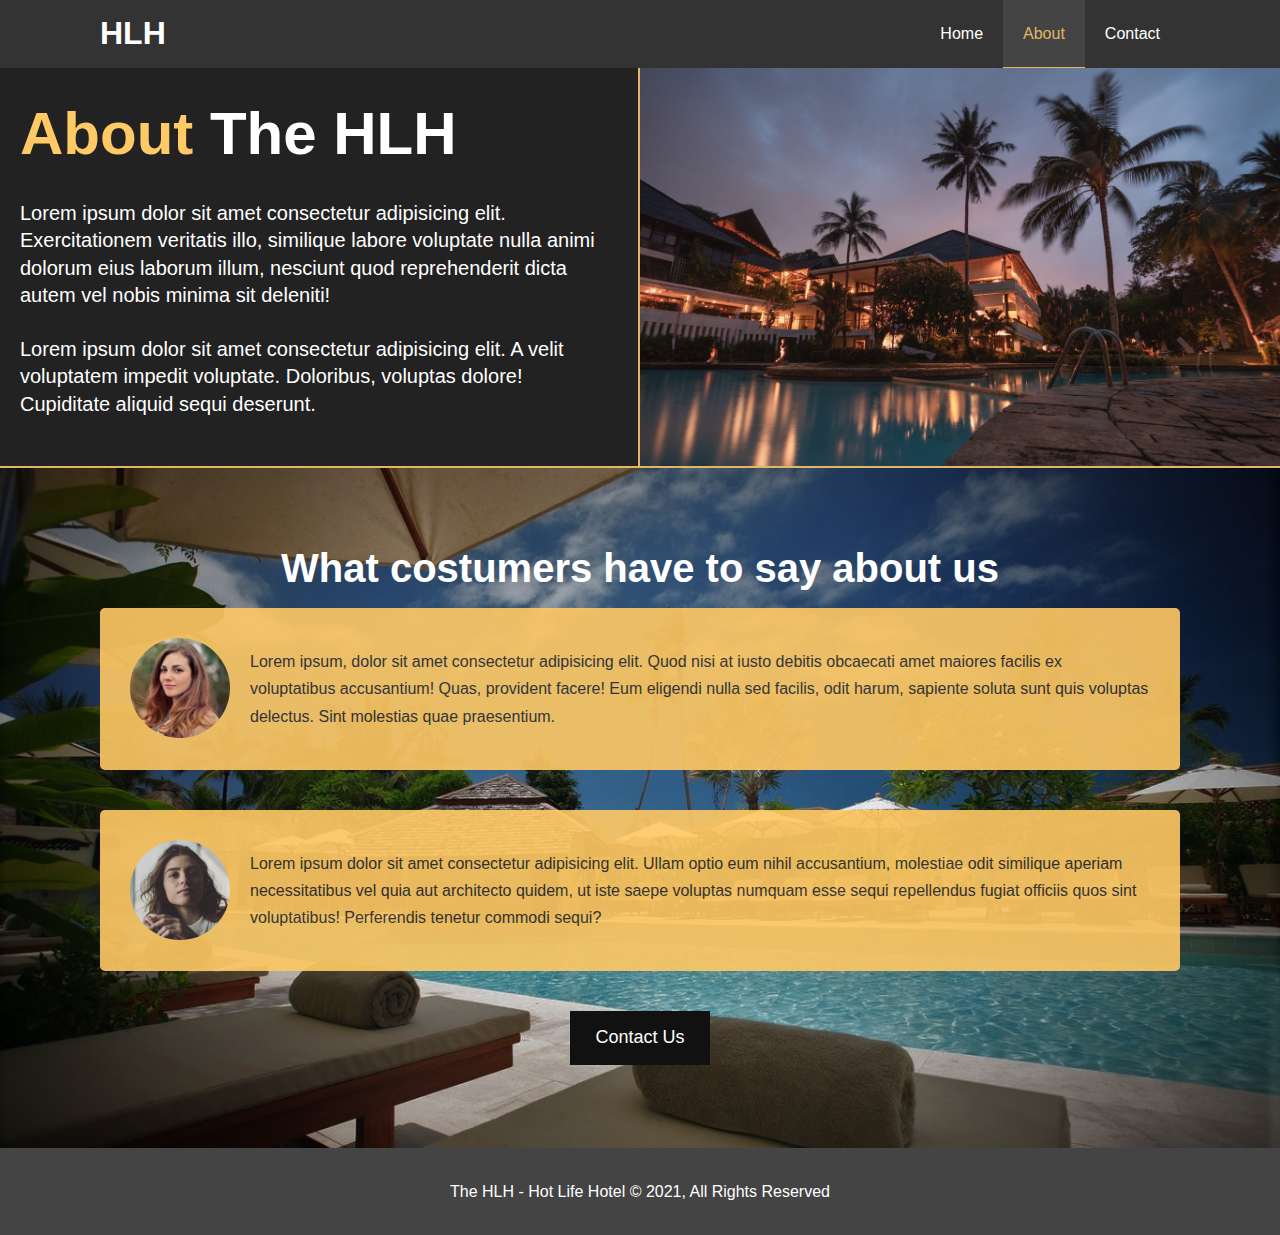
<file: about.html>
<!DOCTYPE html>
<html lang="en">

<head>
    <meta charset="UTF-8">
    <meta http-equiv="X-UA-Compatible" content="IE=edge">
    <meta name="viewport" content="width=device-width, initial-scale=1.0">
    <meta name="description" content="Lorem ipsum dolor sit amet consectetur adipisicing elit. Magni, temporibus!">
    <meta name="keywords" content="hot life, about, what is hlh, hot hotel, hot life,the hot life hotel, hlh">
    <link rel="stylesheet" href="styles/style.css">
    <link rel="stylesheet" media="screen and (max-width: 768px)" href="styles/mobile.css">
    <title>About The HLH</title>
</head>

<body>
    <header>
        <nav id="navbar">
            <div class="container">
                <h1 id="logo"> <a href="index.html">HLH</a></h1>
                <ul>
                    <li><a href="index.html">Home</a></li>
                    <li><a class="current" href="about.html">About</a></li>
                    <li><a href="contact.html">Contact</a></li>
                </ul>
            </div>
        </nav>
    </header>

    <section id="about-info" class="bg-dark">
            <div class="info-left">
                <h1 class="large-heading"><span class="primary-text">About</span> The HLH</h1>
                <p class="lead">Lorem ipsum dolor sit amet consectetur adipisicing elit. Exercitationem veritatis illo, similique labore voluptate nulla animi dolorum eius laborum illum, nesciunt quod reprehenderit dicta autem vel nobis minima sit deleniti! <br><br>
                Lorem ipsum dolor sit amet consectetur adipisicing elit. A velit voluptatem impedit voluptate. Doloribus, voluptas dolore! Cupiditate aliquid sequi deserunt.</p>
            </div>
            <div class="info-right"></div>
    </section>

    <section id="testimonials">
        <div class="container">
            <h2>What costumers have to say about us</h2>

            <div class="testimonial bg-primary">
                <img src="images/person-1.jpg" alt="">
                <p>Lorem ipsum, dolor sit amet consectetur adipisicing elit. Quod nisi at iusto debitis obcaecati amet maiores facilis ex voluptatibus accusantium! Quas, provident facere! Eum eligendi nulla sed facilis, odit harum, sapiente soluta sunt quis voluptas delectus. Sint molestias quae praesentium.</p>
            </div>

            <div class="testimonial bg-primary">
                <img src="images/person-2.jpg" alt="">
                <p>Lorem ipsum dolor sit amet consectetur adipisicing elit. Ullam optio eum nihil accusantium, molestiae odit similique aperiam necessitatibus vel quia aut architecto quidem, ut iste saepe voluptas numquam esse sequi repellendus fugiat officiis quos sint voluptatibus! Perferendis tenetur commodi sequi?</p>
            </div>

            <a href="contact.html" class="btn">Contact Us</a>
        </div>
    </section>

    <footer id="main-footer"  class="clr">
        <p>The HLH - Hot Life Hotel &copy; 2021, All Rights Reserved</p>
    </footer>

</body>

</html>
</file>
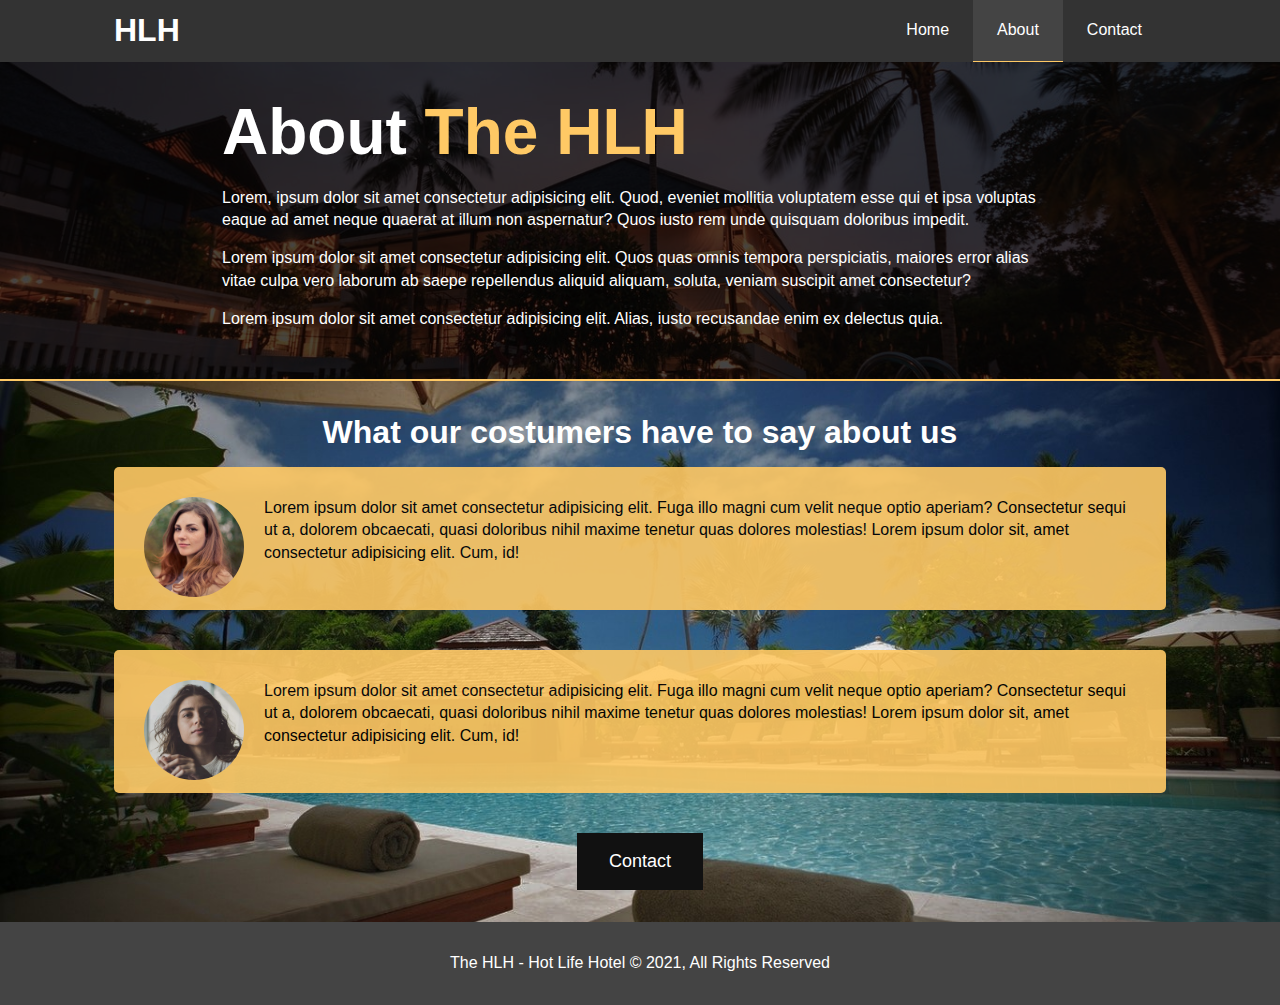
<file: Rebuilding/about.html>
<!DOCTYPE html>
<html lang="en">
<head>
    <meta charset="UTF-8">
    <meta http-equiv="X-UA-Compatible" content="IE=edge">
    <meta name="viewport" content="width=device-width, initial-scale=1.0">
    <meta name="keywords" content="kw-1, kw-2, kw-i, kw-n">
    <meta name="description" content="This is the about page of the HLH hotel">
    <link rel="stylesheet" href="css/style.css">
    <link rel="stylesheet" media="screen and (max-width: 760px)" href="css/mobile.css">
    <title>HLH | About</title>
</head>
<body>
    <header id="main-header">
        <nav id="navbar">
            <div class="container navbar-content">
                <h1 id="logo"><a href="index.html">HLH</a></h1>
                <ul>
                    <li><a href="index.html">Home</a></li>
                    <li><a class="current" href="about.html">About</a></li>
                    <li><a href="contact.html">Contact</a></li>
                </ul>
            </div>
        </nav>
    </header>

    <section id="about-info">
        <div class="container about-content">
            <h1 class="l-heading">
                About <span class="primary-text">The HLH</span>
            </h1>
            <p>Lorem, ipsum dolor sit amet consectetur adipisicing elit. Quod, eveniet mollitia voluptatem esse qui et ipsa voluptas eaque ad amet neque quaerat at illum non aspernatur? Quos iusto rem unde quisquam doloribus impedit.</p>
            <p>Lorem ipsum dolor sit amet consectetur adipisicing elit. Quos quas omnis tempora perspiciatis, maiores error alias vitae culpa vero laborum ab saepe repellendus aliquid aliquam, soluta, veniam suscipit amet consectetur?</p>
            <p>Lorem ipsum dolor sit amet consectetur adipisicing elit. Alias, iusto recusandae enim ex delectus quia.</p>
        </div>
    </section>

    <section id="testimonials">
        <div class="container">
            <h2 class="m-heading">What our costumers have to say about us</h2>
            <div class="testimonial bg-primary">
                <img src="img/person-1.jpg">
                <p>Lorem ipsum dolor sit amet consectetur adipisicing elit. Fuga illo magni cum velit neque optio aperiam? Consectetur sequi ut a, dolorem obcaecati, quasi doloribus nihil maxime tenetur quas dolores molestias! Lorem ipsum dolor sit, amet consectetur adipisicing elit. Cum, id!</p>
            </div>
            <div class="testimonial bg-primary">
                <img src="img/person-2.jpg">
                <p>Lorem ipsum dolor sit amet consectetur adipisicing elit. Fuga illo magni cum velit neque optio aperiam? Consectetur sequi ut a, dolorem obcaecati, quasi doloribus nihil maxime tenetur quas dolores molestias! Lorem ipsum dolor sit, amet consectetur adipisicing elit. Cum, id!</p>
            </div>
            <a href="contact.html" class="btn">Contact</a>
        </div>
    </section>

    <footer id="main-footer" class="bg-dark">
        <p>The HLH - Hot Life Hotel &copy; 2021, All Rights Reserved</p>
    </footer>
</body>
</html>
</file>
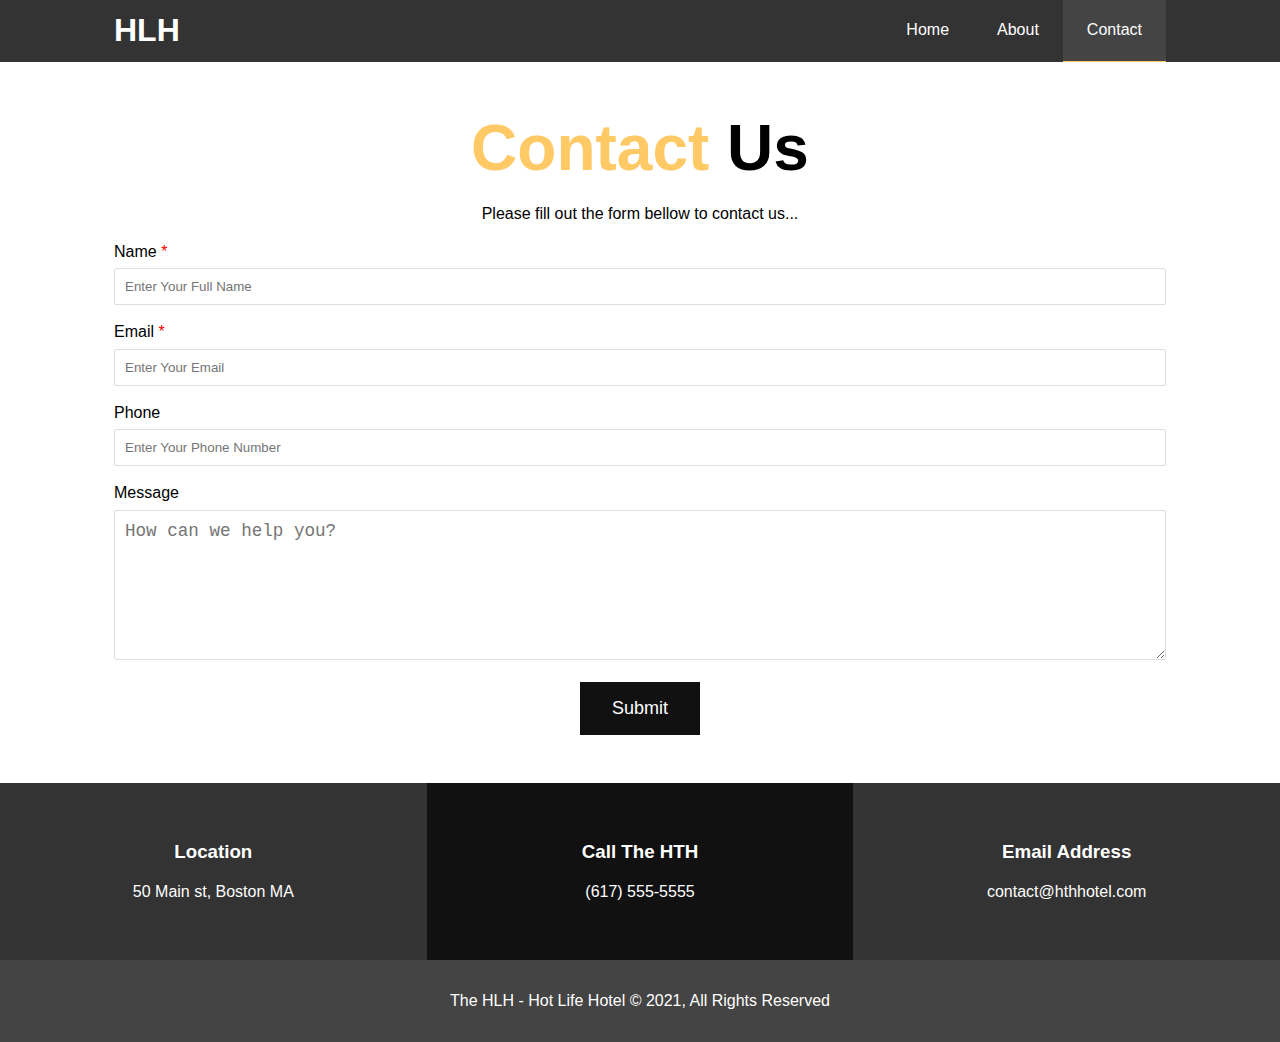
<file: Rebuilding/contact.html>
<!DOCTYPE html>
<html lang="en">
<head>
    <meta charset="UTF-8">
    <meta http-equiv="X-UA-Compatible" content="IE=edge">
    <meta name="viewport" content="width=device-width, initial-scale=1.0">
    <meta name="keywords" content="kw-1, kw-2, kw-i, kw-n">
    <meta name="description" content="This is the contact page of the HLH hotel">
    <link rel="stylesheet" href="css/style.css">
    <link rel="stylesheet" media="screen and (max-width: 760px)" href="css/mobile.css">
    <title>HLH | Contact</title>
</head>
<body>
    <header id="main-header">
        <nav id="navbar">
            <div class="container navbar-content">
                <h1 id="logo"><a href="index.html">HLH</a></h1>
                <ul>
                    <li><a href="index.html">Home</a></li>
                    <li><a href="about.html">About</a></li>
                    <li><a class="current" href="contact.html">Contact</a></li>
                </ul>
            </div>
        </nav>
    </header>

    <section id="contact-form">
        <div class="container">
            <h1 class="l-heading">
                <span class="primary-text">Contact</span> Us
            </h1>
            <p>Please fill out the form bellow to contact us...</p>

            <form action="">
                <div class="form-group">
                    <label for="name" class="required">Name</label>
                    <input type="text" name="name" id="name" placeholder="Enter Your Full Name">
                </div>
                <div class="form-group">
                    <label for="email" class="required">Email</label>
                    <input type="email" name="email" id="email" placeholder="Enter Your Email">
                </div>
                <div class="form-group">
                    <label for="phone">Phone</label>
                    <input type="text" name="phone" id="phone" placeholder="Enter Your Phone Number">
                </div>
                <div class="form-group">
                    <label for="name">Message</label>
                    <textarea name="message" id="message" placeholder="How can we help you?"></textarea>
                </div>
                <button type="submit" href="#" class="btn">Submit</button>
            </form>

        </div>
    </section>

    <section id="contact-info">
        <div class="box bg-dark">
            <i class="fas fa-map-marker-alt fa-3x"></i>
            <h3>Location</h3>
            <p>50 Main st, Boston MA</p>
        </div>
        <div class="box bg-darkest">
            <i class="fas fa-phone fa-3x"></i>
            <h3>Call The HTH</h3>
            <p>(617) 555-5555</p>
        </div>
        <div class="box bg-dark">
            <i class="fas fa-envelope-square fa-3x"></i>
            <h3>Email Address</h3>
            <p>contact@hthhotel.com</p>
        </div>
    </section>

    <footer id="main-footer" class="bg-dark">
        <p>The HLH - Hot Life Hotel &copy; 2021, All Rights Reserved</p>
    </footer>
</body>
</html>
</file>
<file: styles/mobile.css>
/* Utility Classes */
.box {
    float: none;
    width: auto;
}

/* Navbar */
#navbar #logo {
    float: none;
    text-align: center;
}

/* if you use only '#navbar li' it will not overwrite the original style, because in style.css you wrote '#navbar ul li' which is more specific and css will give it the importance */
#navbar ul, #navbar ul li {
    float: none;
}

#navbar ul li:last-child {
    margin-bottom: 12px;
}

#navbar ul li a {
    padding: 5px;
}

/* Home Info */
#home-info {
    height: 420px;
}

#home-info .info__img {
    display: none;
}

#home-info .info__content {
    float: none;
    width: auto;
}

/* About Info */
#about-info {
    height: 600px;
}

#about-info .info-right {
    display: none;
}

#about-info .info-left {
    float: none;
    width: auto;
    min-height: 100%;
    border: none;
}

#about-info .info-left .large-heading {
    text-align: center;
}

/* Testimonials */
#testimonials {
    height: 100%;
    /* 'height: (number of .testimonial) * 100 [vh]' works*/
    
    /* 'height: auto;' works (auto: the height of its children element) */

    padding: 20px 5px;
}

@media (max-width: 420px) {
    /* Showcase */
    #showcase {
        height: 500px;
    }

    #showcase .showcase__content {
        padding-top: 70px;
        padding-bottom: 30px;
    }
}
</file>
<file: Rebuilding/css/mobile.css>
/* History Area */
#history {
    display: flex;
    height: auto;
}

#history .history-img {
    flex: 0;
    display: none;
}

/* Features and Contact Info */
#features,
#contact-info {
    display: block;
}

/* Navbar for mobile screens */
@media (max-width: 500px) {
    #navbar .navbar-content {
        flex-direction: column;
        align-items: center;
    }

    #navbar .navbar-content #logo {
        text-align: center;
        margin: 10px auto;
    }
}
</file>
<file: styles/style.css>
/* Reset */
* {
    margin: 0;
    padding: 0;
    box-sizing: border-box;
}

/* Main Styling */
html, body {
    /* Roboto, Oxygen, Ubuntu, Cantarell, 'Open Sans', 'Helvetica Neue', sans-serif; */
    font-family: 'Segoe UI', Tahoma, Geneva, Verdana, sans-serif;
    line-height: 1.7em;
}

a {
    text-decoration: none;
}

h1, h2, h3 {
    padding-bottom: 20px;
}

p {
    margin: 10px 0;
}

/* Utility Classes */
.container {
    max-width: 1120px;
    margin: auto;
    overflow: auto;
    padding: 0px 20px;
}

.primary-text {
    color: #ffc965;  /*#E3B665  lighter   #C9A665 heavy*/
}

.lead {
    font-size: 20px;
}

.btn {
    display: inline-block;
    background-color: #111;
    color: #fff;
    padding: 13px 25px;
    font-size: 18px;
    cursor: pointer;
    border: none;
    transition: 0.6s all ease;
}

.btn:hover {
    background-color: #E3B665;
    color: #333;
}

.btn-light {
    background-color: #f4f4f4;
    color: #333;
}

.bg-dark {
    background-color: #333;
    color: #fff;
}

.bg-darkest {
    background-color: #111;
    color: #fff;
}

.bg-light {
    background-color: #fff;
    color: #333;
}

.bg-primary {
    background-color: #ffc965;
    color: #333;
}

.box  {
    float: left;
    width: 33.3%;
    padding: 50px;
    text-align: center;
}

.fas {
    padding-bottom: 20px;
}

.large-heading {
    font-size: 60px;
    line-height: 1.2;
}

.clr {
    clear: both;
}

.py-1 { padding: 10px 0; }
.py-2 { padding: 20px 0; }
.py-3 { padding: 30px 0; }

/* Navbar */
#navbar {
    background-color: #333;
    color: #fff;
    overflow: auto;
}

#navbar a {
    color: #fff;
}

#navbar #logo {
    float: left;
    padding-top: 20px;
}

#navbar ul {
    list-style: none;
    float: right;
}

#navbar ul li {
    float: left; /*You don't have to display them as inline in order to float them*/
}

#navbar ul li a {
    display: block; /* in order to be able to add padding, that's why in test_html it doesn't work*/
    padding: 20px;
    text-align: center;
    transition: 0.2s all ease;
}

#navbar ul li a:hover,
#navbar ul li a.current {
    background-color: #444;
    color: #E3B665;
    border-bottom: 1px #E3B665 solid;
}

/* Showcase */
#showcase {
    background: url("../images/pexels-andrea-davis-2873951\ -\ Copy.jpg") no-repeat
    center center/cover;
    height: 600px;
}

#showcase .showcase__content {
    text-align: center;
    color: #fff;
    padding-top: 170px;
}

#showcase .showcase__content p {
    padding-bottom: 20px;
    line-height: 1.7em;
}

/* Home Info */
#home-info {
    height: 400px;
}

#home-info .info__img {
    background: url('../images/pexels-pixabay-161758.jpg') no-repeat
    center center/cover;
    float: left;
    width: 50%;
    min-height: 100%;
}

#home-info .info__content {
    float: right;
    width: 50%;
    height: 100%;
    text-align: center;
    padding: 50px 30px;
    overflow: hidden;
}

#home-info .info__content p {
    padding-bottom: 20px;
}

/* About Info */
#about-info {
    height: 400px;
    overflow: hidden;
    border-bottom: 2px solid #E3B665;
    /* border-top: 2px solid #E3B665; */
}

#about-info .info-right {
    background: url('../images/pexels-pixabay-258154.jpg') no-repeat center 70%/ cover;
    float: right;
    width: 50%;
    min-height: 100%;
}

#about-info .info-left {
    float: left;
    width: 50%;
    min-height: 100%;
    padding: 30px 20px;
    background-color: #222;
    border-right: 2px solid #E3B665;
    /* border-bottom: 2px solid #E3B665; */
}

/* Testimonials */
#testimonials {
    text-align: center;
    padding: 80px;
    height: 680px;
    background: url('../images/pexels-thorsten-technoman-338504-\ copy.jpg') no-repeat
    center center/cover;
}

#testimonials h2 {
    font-size: 40px;
    color: #fff;
    line-height: 1;
}

#testimonials .testimonial {
    padding: 30px;
    margin-bottom: 40px;
    opacity: 0.9;
    border-radius: 5px;
    text-align: left;
}

#testimonials .testimonial img {
    width: 100px;
    float: left;
    margin-right: 20px;
    border-radius: 50%;
}

/* Contact Form */
#contact-form h1,  #contact-form p {
    text-align: center;
}

#contact-form .form-group label {
    display: block;
    margin-bottom: 5px;
}

.form-group {
    margin-bottom: 20px;
}

#contact-form .form-group input,
#contact-form .form-group textarea {
    width: 100%;
    padding: 10px;
    border: 1px #ddd solid;
}

#contact-form .form-group textarea {
    height: 150px;
}

#contact-form .form-group input:focus,
#contact-form .form-group textarea:focus {
    outline-color: #E3B665;
}

#contact-form button {
    display: block;
    margin: auto;
}

#contact-form button:focus {
    outline: none;
}

/* Main Footer */
#main-footer {
    background-color: #444;
    color: #fff;
    text-align: center;
    padding: 20px;
}
</file>
<file: Rebuilding/css/style.css>
/* Root */
:root {
    --primary-clr: #ffc965; /*#E3B665  lighter   #C9A665 heavy*/
    --light-gold: #E3B665;
    --heavy-gold: #C9A665;
}

/* Reset */
* {
    margin: 0;
    padding: 0;
    box-sizing: border-box;
}

/* Main Styling */
body {
    font-family: 'Segoe UI', Tahoma, Geneva, Verdana, sans-serif;
    line-height: 1.4;
}

a {
    text-decoration: none;
    color: #fff;
}

ul, li {
    list-style: none;
}

h1, h2, h3 {
    margin-bottom: 1rem;
}

p {
    margin-bottom: 1rem;
}

/* Utility Classes */
.container {
    max-width: 1100px;
    margin: auto;
    padding: 0 1.5rem;
}

.l-heading {
    font-size: 4rem;
    line-height: 1.2;
    margin-bottom: 1rem;
}

.m-heading {
    font-size: 2rem;
    line-height: 1.2;
}

.lead {
    font-size: 1.3rem;
    margin: 1rem 0;
}

.primary-text {
    color: var(--primary-clr);
}

.btn {
    display: inline-block;
    background: #111;
    color: #fff;
    padding: 1rem 2rem;
    font-size: 18px;
    border: none;
    cursor: pointer;
    transition: 0.6s background ease;
}

.btn:hover {
    background: var(--light-gold);
    color: #333;
}

.btn-light {
    background: #f4f4f4;
    color: #111;
}

.bg-dark {
    background-color: #333;
    color: #fff;
}

.bg-darkest {
    background-color: #111;
    color: #fff;
}

.bg-light {
    background-color: #fff;
    color: #333;
}

.bg-primary {
    background-color: var(--primary-clr);
    color: #333;
}

.box {
    flex: 1;
    padding: 40px;
    display: flex;
    flex-direction: column;
    text-align: center;
    align-items: center;
    justify-content: center;
}

.fas {
    margin-bottom: 1rem;
}

/* Navbar*/
#navbar {
    background: #333;
    color: #fff;
}

#navbar .navbar-content {
    display: flex;
    justify-content: space-between;
}

#navbar ul {
    display: flex;
}

#navbar ul li a {
    display: inline-block;
    padding: 1.2rem 1.5rem;
    transition: background 0.4s ease, border-bottom 0.4s ease;
}

#navbar ul li a.current,
#navbar ul li a:hover {
    background: #444;
    border-bottom: var(--primary-clr) 1px solid;
}

#navbar #logo {
    margin: auto 0;
}

/* Showcase */
#showcase {
    height: calc(100vh - 62px);
    background: url('../img/pexels-andrea-davis-2873951\ -\ Copy.jpg') no-repeat center center/cover;
}

#showcase .showcase-content {
    height: 100%;
    display: flex;
    flex-direction: column;
    align-items: center;
    justify-content: center;
    text-align: center;
    color: #fff;
    padding: 0 2rem;
}

#showcase .showcase-content .btn {
    margin: 1rem 0;
}

/* History Area */
#history {
    display: flex;
    height: 400px;
}

#history div {
    flex: 1;
}

#history .history-img {
    background: url('../img/pexels-pixabay-161758.jpg') no-repeat center center/cover;
}

#history .history-content {
    height: 100%;
    display: flex;
    flex-direction: column;
    justify-content: center;
    align-items: center;
    text-align: center;
    padding: 2rem 1rem;
}

/* Features */
#features {
    display: flex;
}

/* About Info */
#about-info {
    background: rgba(0, 0, 0, 0.7);
    position: relative;
    border-bottom: var(--primary-clr) 2px solid;
}

#about-info::before {
    content: '';
    z-index: -1;
    background: url('../img/pexels-pixabay-258154.jpg') no-repeat center center/cover;
    position: absolute;
    top: 0;
    left: 0;
    height: 100%;
    width: 100%;
}

#about-info .about-content {
    color: #fff;
    padding: 2rem;
    max-width: 900px;
    margin: auto;
}

/* Testimonials */
#testimonials {
    background: url('../img/pexels-thorsten-technoman-338504-\ copy.jpg') no-repeat center center/cover;
    padding: 2rem 1rem;
    text-align: center;
    color: #fff;
}

#testimonials .testimonial {
    opacity: 0.9;
    border-radius: 5px;
    text-align: left;
    color: #000;
    padding: 30px;
    margin-bottom: 40px;
}

#testimonials .testimonial img {
    float: left;
    width: 100px;
    border-radius: 50%;
    margin-right: 20px;
    margin-bottom: 20px;
}

/* Contact form */
#contact-form {
    padding: 3rem 1rem;
}

#contact-form .l-heading,
#contact-form p {
    text-align: center;
}

#contact-form form .form-group {
    margin-bottom: 1rem;
}

#contact-form form .form-group label {
    display: block;
    margin-bottom: 5px;
}

#contact-form form .form-group label.required::after {
    content: ' *';
    color: #ff0000;
}

#contact-form form .form-group input,
#contact-form form .form-group textarea {
    width: 100%;
    border: 1.5px #ddd solid;
    border-radius: 2px;
    padding: 10px;
}

#contact-form form .form-group textarea {
    height: 150px;
    font-size: 1.1rem;
}

#contact-form form .form-group input:focus,
#contact-form form .form-group textarea:focus {
    outline-color: var(--light-gold);
}

#contact-form form .btn {
    display: block;
    margin: auto;
}

#contact-form form .btn:focus {
    outline: none;
}

/* Contact Info */
#contact-info {
    display: flex;
}

/* Main Footer */
#main-footer {
    color: #fff;
    text-align: center;
    padding: 30px;
    background: #444;
}

#main-footer p {
    margin: 0;
}
</file>
